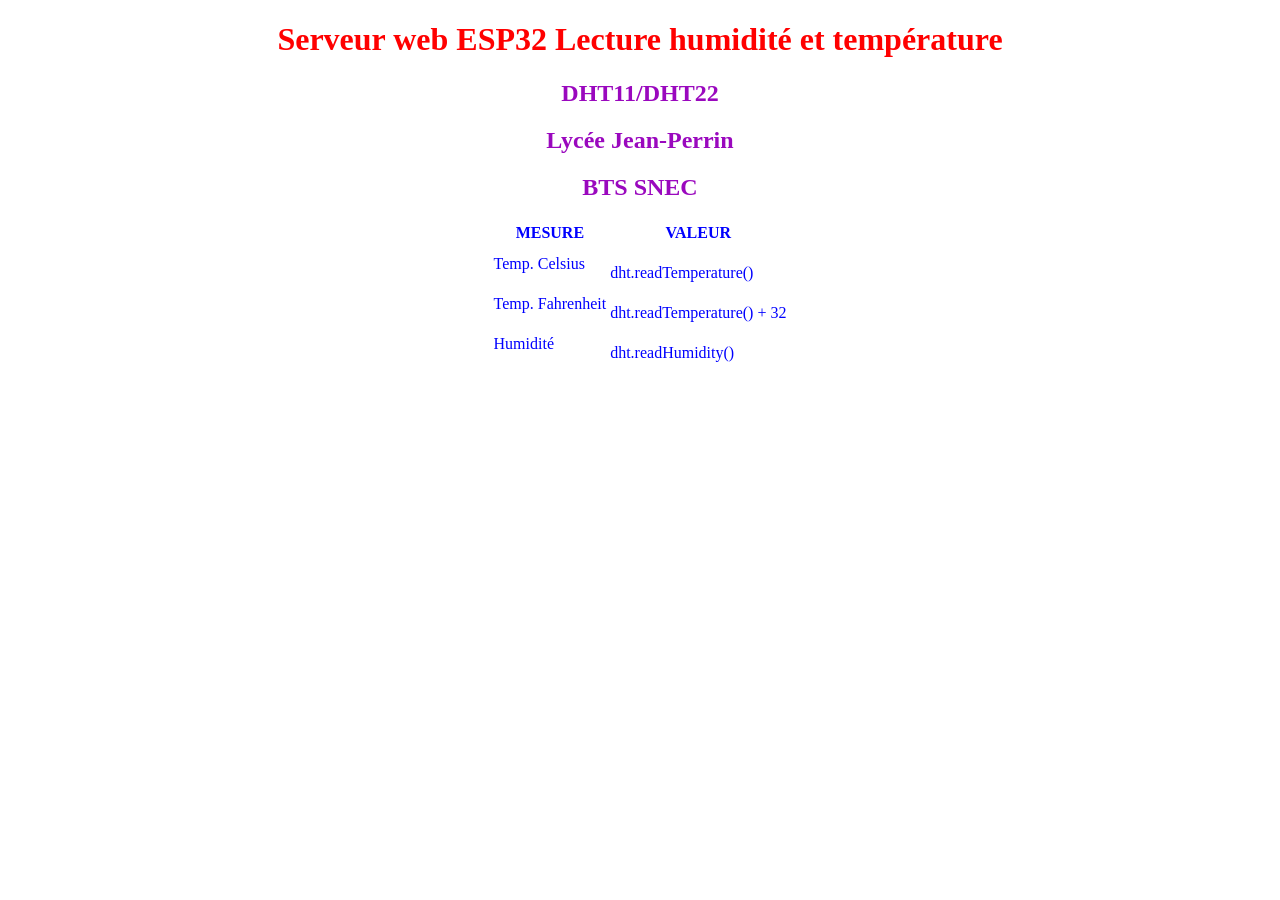
<file: BTS 1er année/projet serveur web/index.html>
<!DOCTYPE html><html>
<head><meta name=\"viewport\" 
content=\"width=device-width, initial-scale=1\">
<link rel=\"icon\" href=\"data:,\">
<title>ESP32 Cayol, Barrier</title>
<link rel="stylesheet" href="style.css">
</head>

<body bgcolor ='white'>
    <center><h1>Serveur web ESP32 Lecture humidit&eacute et temp&eacuterature </h1>
<h2>DHT11/DHT22</h2>
<h2>Lycée Jean-Perrin</h2>
<h2>BTS SNEC</h2>
<table><tr><th>MESURE</th><th>VALEUR</th></tr>
<tr><td>Temp. Celsius</td><td><span class=\"sensor\"> <br>
dht.readTemperature()
</span></td></tr>   
<tr><td>Temp. Fahrenheit</td><td><span class=\"sensor\"> <br>
 dht.readTemperature() + 32
</span></td></tr>
<tr><td>Humidit&eacute</td><td><span class=\"sensor\"> <br>
dht.readHumidity()
</span></td></tr>
</center></body></html>
</file>
<file: BTS 1er année/projet serveur web/style.css>
h1 {
    color: red;
}

h2 {
    color: rgb(154, 8, 190);
}
tr{
    color: blue;
}
</file>
